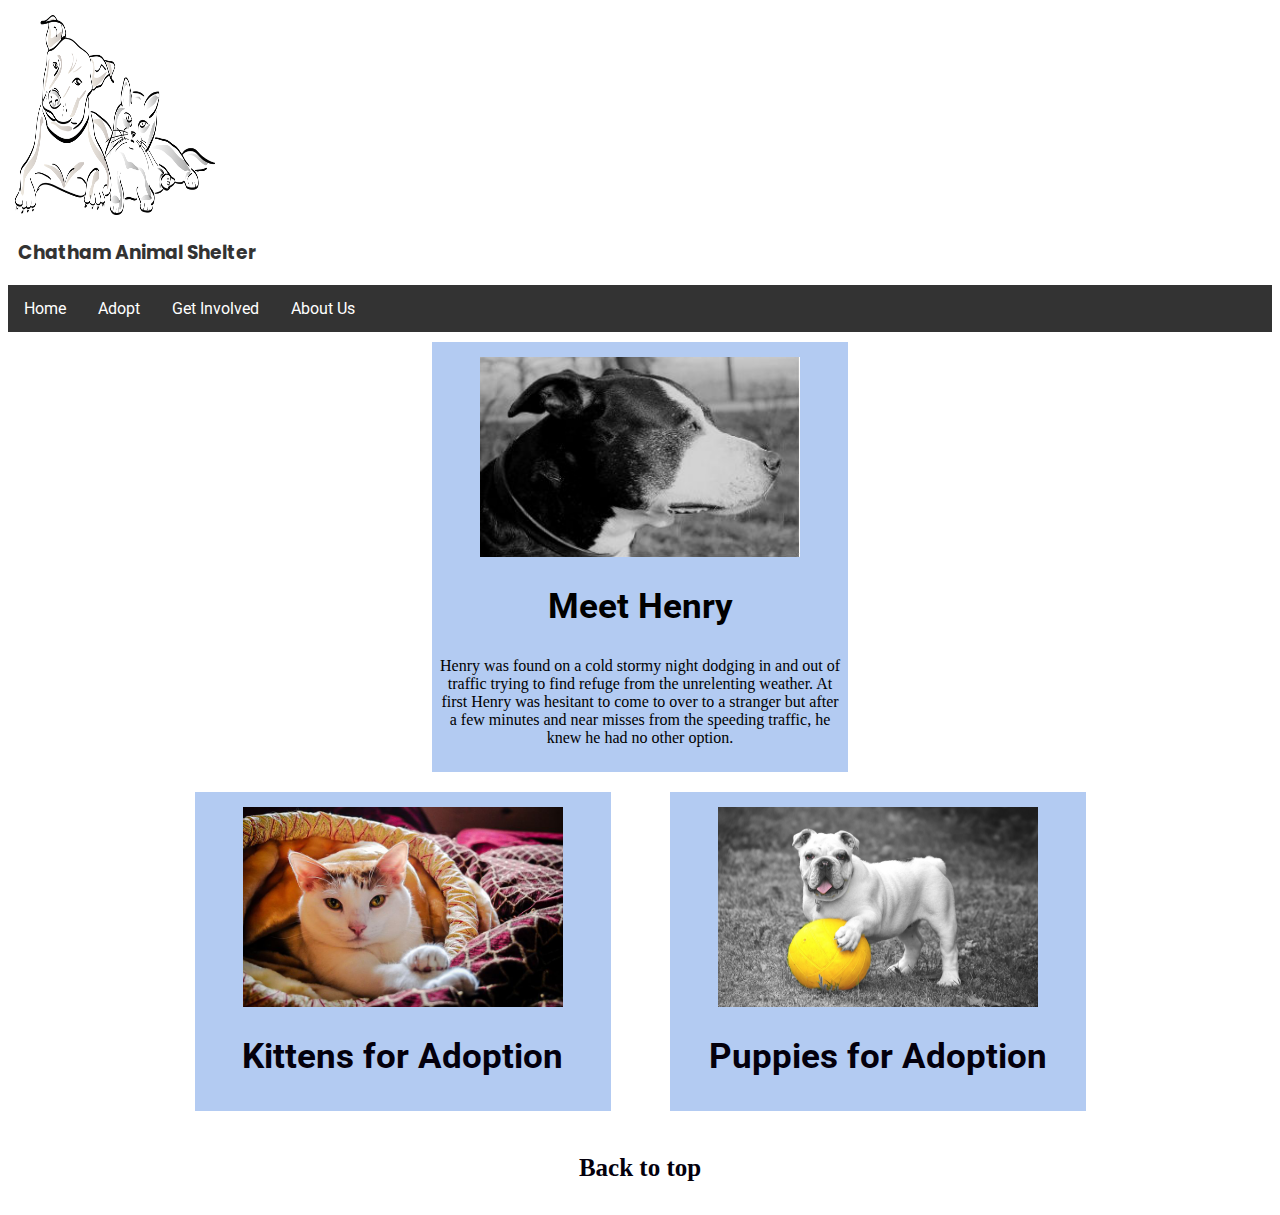
<file: index.html>
<!DOCTYPE html>
<html>
    <head>
        <link type="text/css" rel="stylesheet" href="css/style.css"/>
        <link href="https://fonts.googleapis.com/css?family=Poppins|Roboto|Roboto+Condensed" rel="stylesheet">
        <title>Home</title>
    </head>
    <body>
     <div class = "logo">
         <a href="index.html" style="text-decoration:none;">
      <img src="images/logo.png">
      <h3>Chatham Animal Shelter</h3>
        </a> </div>
        
        
<div class="navbar"></div>
<ul>
    <li><a href="index.html">Home</a></li> 
    <li class="dropdown">
    <a href="#kit">Adopt</a>
    <div class="dropdown-content">
      <a href="puppies.html">Dogs</a>
      <a href="kittens.html">Cats</a>
     </div>
 
  <li class="dropdown">
    <a href="getinvolved.html" class="dropbtn">Get Involved</a>
    <div class="dropdown-content">
    <a href="getinvolved.html#donateimage">Donate</a>
      <a href="getinvolved.html#volunteerimage">Volunteer</a>
     </div>
  <li class="dropdown">
    <a href="aboutus.html" class="dropbtn">About Us</a>
    <div class="dropdown-content">
      <a href="aboutus.html#location">Location</a>
      <a href="aboutus.html#hour">Hours</a>
   
    </div>
  </li>
</ul>
</div>


<!--main is a flexbox-->
<div class="container">
  <div class="flexcontainer">
    <div class="flexitem">
      <img class="imgrectangle" src = "images/sobstory.jpg">
      <p>
       <h2>Meet Henry</h2>      
        Henry was found on a cold stormy night dodging in and out of traffic trying to find refuge from the unrelenting weather. At first Henry was hesitant to come to over to a stranger but after a few minutes and near misses from the speeding traffic, he knew he had no other option.
      </p>
    </div>
    </div>
    </div>
    
    <!-- This is a seperate Flexbox -->
    
   <div class="container">
    <div class="flexcontainer">
      
      
      <div class="flexitem">
        <div id="kit">
          <a href="kittens.html">    
            <img src="images/featured_cat.jpg">
            <p>
            <h2>Kittens for Adoption</h2>  
            </p>
          </a>
        </div>
    </div> 

    

    
    
    <div class="flexitem">
        <a href = "puppies.html"> 
        <img src="images/featured_dog.jpg">
          <p>
        <h2>Puppies for Adoption</h2> 
        </p> 
          </a>
    </div>

  </div>
  </div> 
  <h4><a href="#top"> Back to top</a></h4> 
    </body>
</html>
</file>
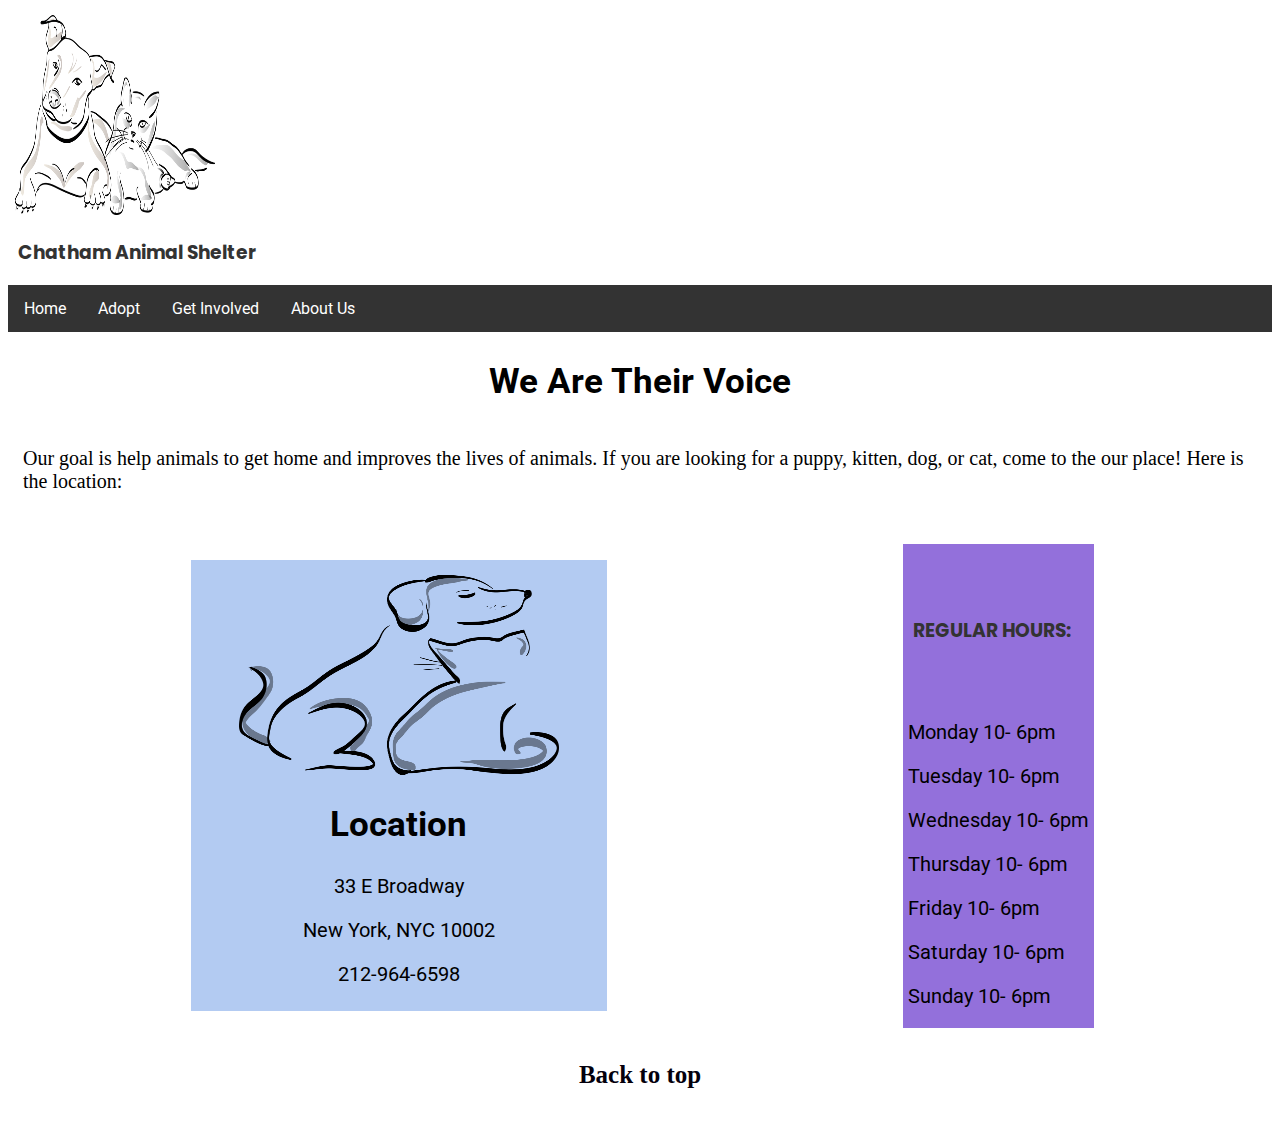
<file: aboutus.html>
<!DOCTYPE html>
<html>
 <head>
        <link type="text/css" rel="stylesheet" href="css/style.css"/>
        <link href="https://fonts.googleapis.com/css?family=Poppins|Roboto|Roboto+Condensed" rel="stylesheet">
        <title>About Us</title>
    </head>
    <body>
     <div class = "logo">
         <a href="index.html" style="text-decoration:none;">
      <img src="images/logo.png">
      <h3>Chatham Animal Shelter</h3>
        </a> </div>
        
        
        
        
<div class="navbar"></div>
<ul>
  <li><a href="index.html">Home</a></li> 
    <li class="dropdown">
    <a href="index.html#kit">Adopt</a>
    <div class="dropdown-content">
      <a href="puppies.html">Dogs</a>
      <a href="kittens.html">Cats</a>
     </div>
 
  <li class="dropdown">
    <a href="getinvolved.html" class="dropbtn">Get Involved</a>
    <div class="dropdown-content">
   <a href="getinvolved.html#donateimage">Donate</a>
      <a href="getinvolved.html#volunteerimage">Volunteer</a>
     </div>
    </li>
    
  <li class="dropdown">
    <a href="aboutus.html" class="dropbtn">About Us</a>
    <div class="dropdown-content">
      <a href="aboutus.html#loca
      ">Location</a>
      <a href="aboutus.html#hour">Hours</a>
  
    </div>
  </li>
</ul>
</div>

  
       <h2>We Are Their Voice</h2>
<div class="desc">Our goal is help animals to get home and improves
       the lives of animals. If you are looking for a puppy,
       kitten, dog, or cat, come to the our place! 
       Here is the location: </div>
 <br><br>    
 
 
<div class="flexcontainer"> 
<div class="flexitem">
      <img src="./images/dogandcat.png">
    <div id ="loca" class = "Location"></div> 
     <h2> Location </h2>
      <p> 
        33 E Broadway </p>
     
     <p>   New York, NYC 10002 </p>
       
     <p>  212-964-6598 </p>
      
</div>

<div class="flexitemhour"> <br><br><br>
    <!--  <img src="kitten1.jpg"> -->
    <div id = "hour" class = "REGULAR HOURS" ></div>
     <h3>REGULAR HOURS: </h3> <br> <br>
      <p> Monday 10- 6pm </p>
      <p> Tuesday 10- 6pm </p>
      <p> Wednesday 10- 6pm </p>
      <p> Thursday 10- 6pm </p>
      <p> Friday 10- 6pm </p>
      <p> Saturday 10- 6pm </p>
      <p> Sunday 10- 6pm </p>
  </div> </div>
       
 <h4><a href="#top"> Back to top</a></h4>      
    </body>
</html>
</file>
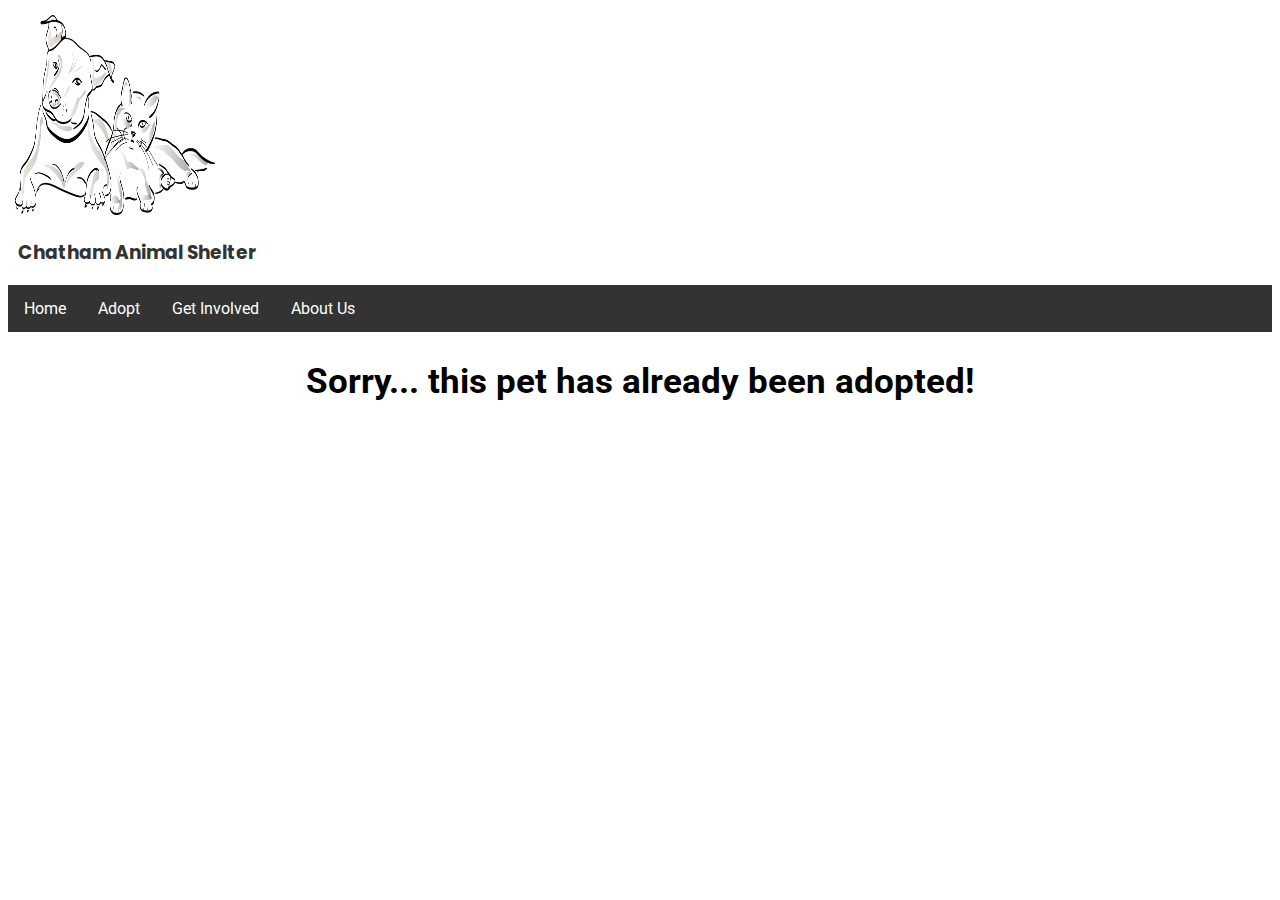
<file: adopted.html>
<!DOCTYPE html>
<html>
 <head>
        <link type="text/css" rel="stylesheet" href="css/style.css"/>
        <link href="https://fonts.googleapis.com/css?family=Poppins|Roboto|Roboto+Condensed" rel="stylesheet">
        <title>Adopted</title>
    </head>
    <body>
     <div class = "logo">
         <a href="index.html" style="text-decoration:none;">
      <img src="images/logo.png">
      <h3>Chatham Animal Shelter</h3>
        </a> </div>
        
        
        
<div class="navbar"></div>
        <ul>
    <li><a href="index.html">Home</a></li> 
    <li class="dropdown">
    <a href="index.html#kit">Adopt</a>
    <div class="dropdown-content">
      <a href="puppies.html">Dogs</a>
      <a href="kittens.html">Cats</a>
     </div>
 
  <li class="dropdown">
    <a href="getinvolved.html" class="dropbtn">Get Involved</a>
    <div class="dropdown-content">
  <a href="getinvolved.html#donateimage">Donate</a>
      <a href="getinvolved.html#volunteerimage">Volunteer</a>
     </div>
  <li class="dropdown">
    <a href="aboutus.html" class="dropbtn">About Us</a>
    <div class="dropdown-content">
      <a href="aboutus.html#location">Location</a>
      <a href="aboutus.html#hour">Hours</a>
   <!--   <a href="aboutus.html">Our story</a> -->
    </div>
  </li>
</ul>
</div>
        <body>
            <p>
               <h2>Sorry... this pet has already been adopted!</h2>  
           </p>
        </body>
</html>
</file>
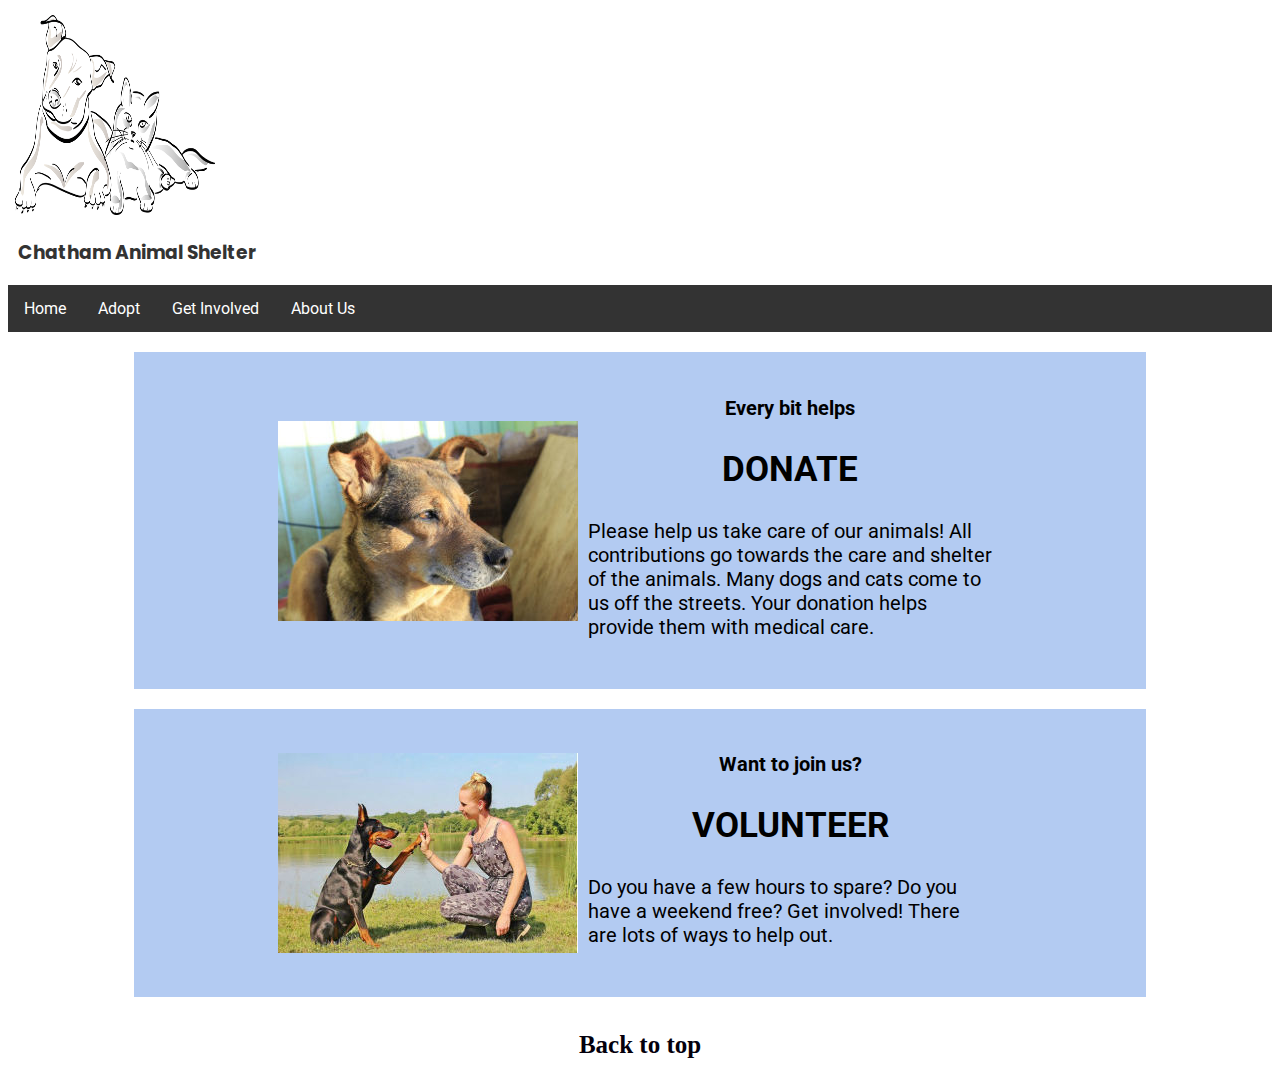
<file: getinvolved.html>
<!DOCTYPE html>
<html>
    <head>
        <link type="text/css" rel="stylesheet" href="css/style.css"/>
        <link href="https://fonts.googleapis.com/css?family=Poppins|Roboto|Roboto+Condensed" rel="stylesheet">
        <title>Get Involved</title>
    </head>
    <body>
     <div class = "logo">
         <a href="index.html" style="text-decoration:none;">
      <img src="images/logo.png">
      <h3>Chatham Animal Shelter</h3>
        </a> </div>
        
        
<div class="navbar"></div>
        <ul>
    <li><a href="index.html">Home</a></li> 
    <li class="dropdown">
    <a href="index.html#kit">Adopt</a>
    <div class="dropdown-content">
      <a href="puppies.html">Dogs</a>
      <a href="kittens.html">Cats</a>
     </div>
 
  <li class="dropdown">
    <a href="getinvolved.html" class="dropbtn">Get Involved</a>
    <div class="dropdown-content">
      <a href="getinvolved.html#donateimage">Donate</a>
      <a href="getinvolved.html#volunteerimage">Volunteer</a>
     </div>
  <li class="dropdown">
    <a href="aboutus.html" class="dropbtn">About Us</a>
    <div class="dropdown-content">
      <a href="aboutus.html#location">Location</a>
      <a href="aboutus.html#hour">Hours</a>
   <!--   <a href="aboutus.html">Our story</a> -->
    </div>
  </li>
</ul>
</div>


<div class="main">
    
<div class="flexcontainer_getinvolved">
      <div class="flexphoto_getinvolved"><div id="donateimage"></div></div>
        <div class="flextext_getinvolved">
            <h1>Every bit helps</h1>
            <h2>DONATE</h2>
      <p>Please help us take care of our animals! All contributions go towards the care and shelter of the animals. Many dogs and cats come to us off the streets. Your donation helps provide them with medical care.</p>
    </div>
    </div>

      <div class="flexcontainer_getinvolved">
        <div class="flexphoto_getinvolved"><div id="volunteerimage"></div></div>
        <div class="flextext_getinvolved">
            <h1>Want to join us?</h1>
            <h2>VOLUNTEER</h2>
            <p>Do you have a few hours to spare? Do you have a weekend free? Get involved! There are lots of ways to help out.</p>
        </div>  
    </div>  
  
    
    
    
</div> 

 <h4><a href="#top"> Back to top</a></h4>   
 
</body>
</html>
</file>
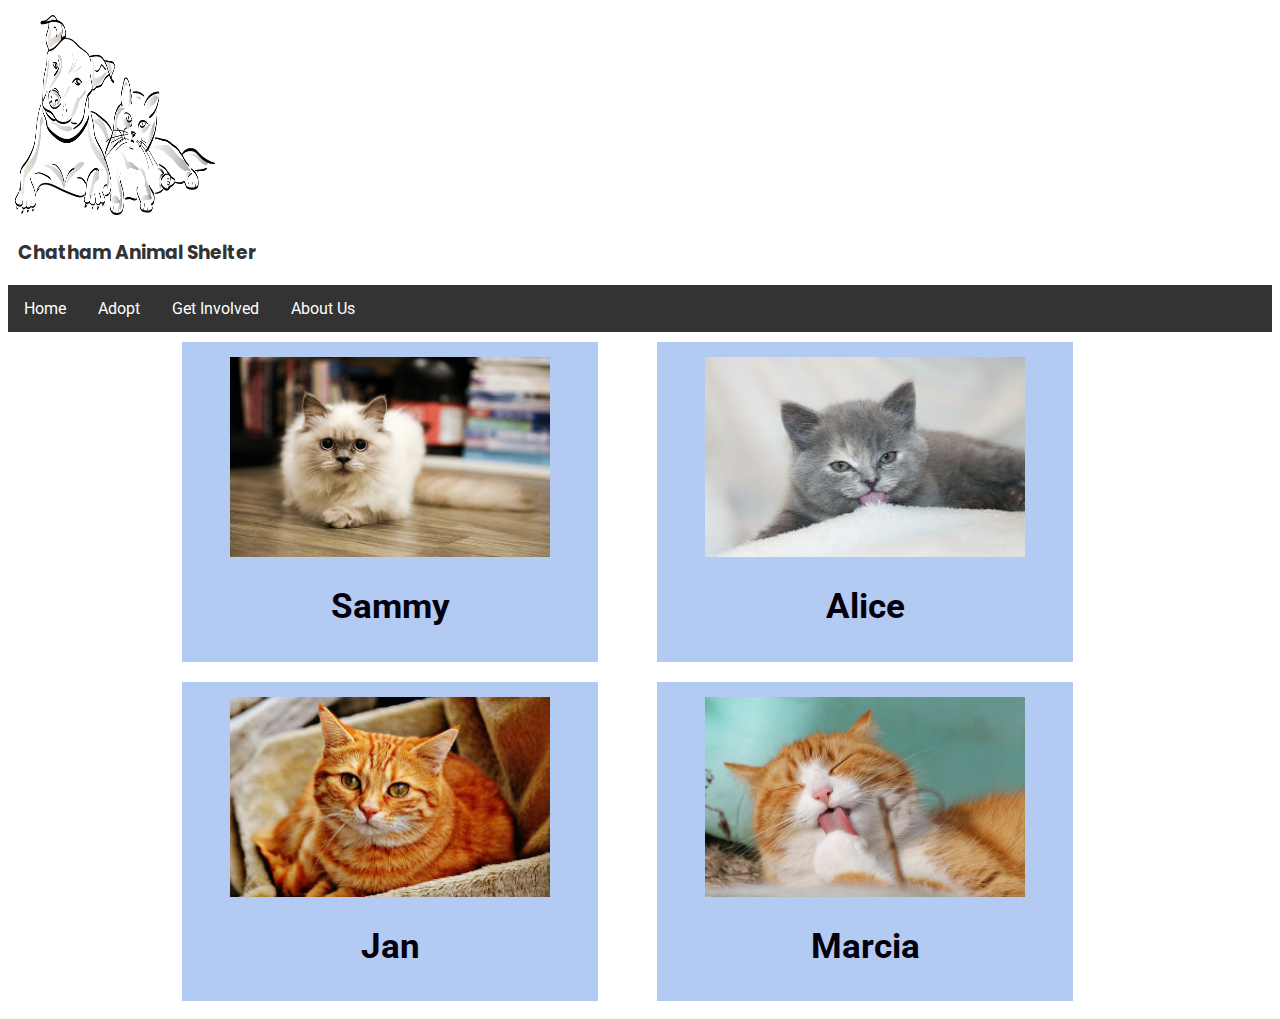
<file: kittens.html>
<!DOCTYPE html>
<html>
    
    
     <head>
        <link type="text/css" rel="stylesheet" href="css/style.css"/>
        <link href="https://fonts.googleapis.com/css?family=Poppins|Roboto|Roboto+Condensed" rel="stylesheet">
        <title>Kittens</title>
    </head>
    <body>
     <div class = "logo">
         <a href="index.html" style="text-decoration:none;">
      <img src="images/logo.png">
      <h3>Chatham Animal Shelter</h3>
        </a> </div>
        
        
        
<div class="navbar"></div>
        <ul>
    <li><a href="index.html">Home</a></li> 
    <li class="dropdown">
    <a href="index.html#kit">Adopt</a>
    <div class="dropdown-content">
      <a href="puppies.html">Dogs</a>
      <a href="kittens.html">Cats</a>
     </div>
 
  <li class="dropdown">
    <a href="getinvolved.html" class="dropbtn">Get Involved</a>
    <div class="dropdown-content">
      <a href="getinvolved.html#donateimage">Donate</a>
      <a href="getinvolved.html#volunteerimage">Volunteer</a>
     </div>
  <li class="dropdown">
    <a href="aboutus.html" class="dropbtn">About Us</a>
    <div class="dropdown-content">
      <a href="aboutus.html#location">Location</a>
      <a href="aboutus.html#hour">Hours</a>
   <!--   <a href="aboutus.html">Our story</a> -->
    </div>
  </li>
</ul>
</div>


        <body>

    
    
            <div class="container">
            <div class="flexcontainer">  
            <div class="flexitem">
            <a href = "adopted.html">    
            <img class="profile" src="images/kitten1.jpg"/>
            <p>
               <h2>Sammy</h2>  
           </p>
                </div>
            <div class="flexitem">
            <a href = "adopted.html">    
            <img class ="profile" src="images/kitten2.jpg"/>
            <p>
               <h2>Alice</h2>
           </p>  
                </div>
              <div class="flexitem">
            <a href = "adopted.html">    
            <img class ="profile" src="images/kitten3.jpg"/>
            <p>
               <h2>Jan</h2>  
           </p>  
                </div>
            <div class="flexitem">
            <a href = "adopted.html">    
            <img class ="profile" src="images/kitten4.jpg"/>
            <p>
               <h2>Marcia</h2>  
           </p>
    </div>
    
    
    
    
        </body>
    </head>
</html>
</file>
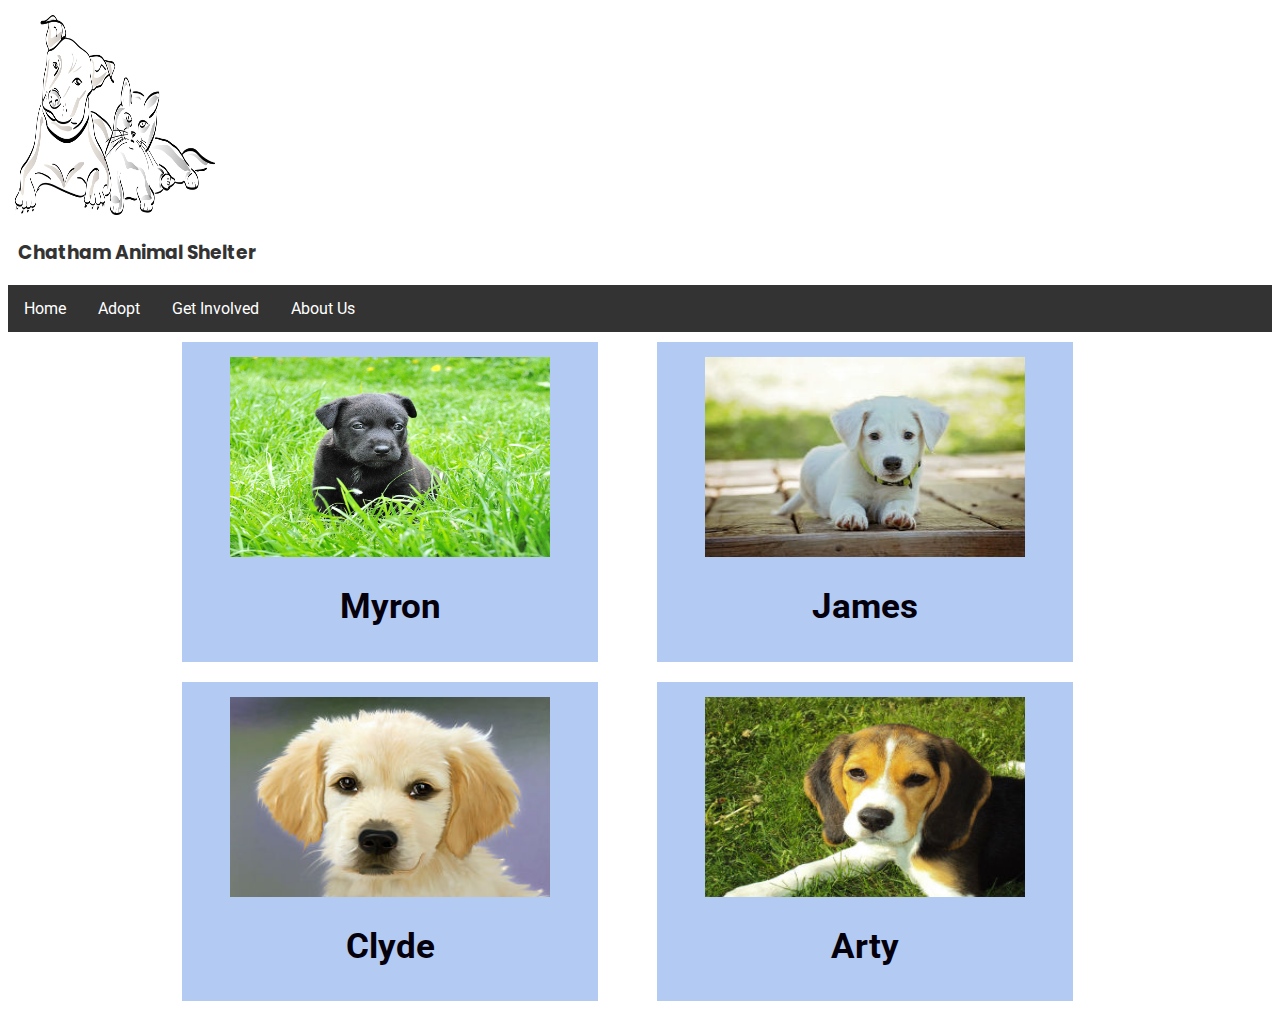
<file: puppies.html>
<!DOCTYPE html>
<html>
 <head>
        <link type="text/css" rel="stylesheet" href="css/style.css"/>
        <link href="https://fonts.googleapis.com/css?family=Poppins|Roboto|Roboto+Condensed" rel="stylesheet">
        <title>Puppies</title>
    </head>
    <body>
     <div class = "logo">
         <a href="index.html" style="text-decoration:none;">
      <img src="images/logo.png">
      <h3>Chatham Animal Shelter</h3>
        </a> </div>
        
        
        
<div class="navbar"></div>
        <ul>
    <li><a href="index.html">Home</a></li> 
    <li class="dropdown">
    <a href="index.html#kit">Adopt</a>
    <div class="dropdown-content">
      <a href="puppies.html">Dogs</a>
      <a href="kittens.html">Cats</a>
     </div>
 
  <li class="dropdown">
    <a href="getinvolved.html" class="dropbtn">Get Involved</a>
    <div class="dropdown-content">
  <a href="getinvolved.html#donateimage">Donate</a>
      <a href="getinvolved.html#volunteerimage">Volunteer</a>
     </div>
  <li class="dropdown">
    <a href="aboutus.html" class="dropbtn">About Us</a>
    <div class="dropdown-content">
      <a href="aboutus.html#location">Location</a>
      <a href="aboutus.html#hour">Hours</a>
   <!--   <a href="aboutus.html">Our story</a> -->
    </div>
  </li>
</ul>
</div>
        <body>
    
           <div class="container">
            <div class="flexcontainer">
            <div class="flexitem">
            <a href = "adopted.html">    
            <img src="images/puppy1.jpg"/>
            <p>
               <h2>Myron</h2>  
           </p>
                </div>
            <div class="flexitem">
            <a href = "adopted.html">    
            <img src="images/puppy2.jpg"/>
            <p>
               <h2>James</h2>  
           </p> 
                </div>
              <div class="flexitem">
            <a href = "adopted.html">    
            <img src="images/puppy3.jpg"/>
            <p>
               <h2>Clyde</h2>  
           </p>  
                </div>
            <div class="flexitem">
            <a href = "adopted.html">    
            <img src="images/puppy4.jpg"/>
            <p>
               <h2>Arty</h2>  
           </p> 
           </div>
        </body>
    </head>
</html>
</file>
<file: css/style.css>
ul {
    list-style-type: none;
    margin: 0;
    padding: 0;
    overflow: hidden;
    background-color: #333;
    font-family:'Roboto', sans-serif;
}

li {
    float: left;
}

li a, .dropbtn {
    display: inline-block;
    color: white;
    text-align: center;
    padding: 14px 16px;
    text-decoration: none;
}

li a:hover, .dropdown:hover .dropbtn {
    background-color: #f4424b;
}

li.dropdown {
    display: inline-block;
}

.dropdown-content {
    display: none;
    position: absolute;
    background-color: #f9f9f9;
    min-width: 160px;
    box-shadow: 0px 8px 16px 0px rgba(0,0,0,0.2);
    z-index: 1;
}

.dropdown-content a {
    color: black;
    padding: 12px 16px;
    text-decoration: none;
    display: block;
    text-align: left;
}

.dropdown-content a:hover {background-color: #f1f1f1}

.dropdown:hover .dropdown-content {
    display: block;
}

.logo img {
  height: 200px;
  width: 200px;    
  display
  float: left;
  margin-left: 7px;
  margin-top: 7px;
}

.container { /* MR start here */
  margin: auto;
  max-width: 1000px;
  min-height: 300px;
}             /* MR end here */



.flexcontainer {
  display: flex;
  justify-content: space-around; /* Leshita add this part*/
  width: 95%; /* MR start here */
  margin:auto;
  align-items: center;
  flex-wrap: wrap; /* MR end here */

}

.flexitem {
    background-color: #b3cbf2;
    width: 400px;
    text-align: center; /* MR start here */
    padding: 5px 8px;
    margin: 10px 5px;
    color: black; /* MR end here */
} 
 /* Leshita add this part for the address*/
 
.flexitemhour { 
 background-color:  mediumpurple;} 
 /* Leshita add this part for the address*/ 

.flexcontainer p {padding: 0px 5px;}
/* Leshita add this part */

.flexcontainer img {
  width:80%;
display: block;
  margin: 0 auto;
  padding-top:10px;
}  /* Leshita add this part for the address*/

div.desc {
    padding: 15px; font-size: 20px;
} /* Leshita add this part for the address*/


.flexitemsmall { 
  width: 60px;
  background-color: #ed5e66;
} /* Leshita add this part for the address*/



/*beginning of get involved*/
.main {
    display: flex;
    flex-wrap:wrap;
    justify-content: space-around;
}

.flexcontainer_getinvolved {
  display: flex;
  justify-content: center;
    flex-wrap: wrap;
  width: 80%;
    padding-bottom: 30px;
    padding-top: 30px;
    align-items: center;
    background-color: #b3cbf2;
    margin-top: 20px;
  
}

.flextext_getinvolved { 
  background-color: #b3cbf2;
    width: 40%;
    height: auto;
    flex-wrap: wrap;
    padding-left: 10px;
    padding-right: 10px;
}


.flexphoto_getinvolved {
    flex-wrap: wrap;
    padding: 10px 0px;
    background-color: #b3cbf2;

}

#donateimage {
    height: 200px;
    width: 300px;
    background-image: url("../images/donate_small.jpg");
    margin: auto;
    
}

#volunteerimage {
    height: 200px;
    width: 300px;
    background-image: url("../images/volunteer_small.jpg");
    margin: auto;
    
}
#featuretext{
    height: 20px;
    width 20px;
    background-color: #b79be8;
    

}

/*end of get involved*/


/*this is for fonts*/
h1 {
    font-family:'Roboto', sans-serif;
    font-size: 20px;
    text-align: center;
}

h2{
    font-family: 'Roboto', sans-serif;
    font-size: 35px;
    text-align: center;
}

h3{
    font-family: 'Poppins', sans-serif;
    text-decoration: none;
    color: #333;
    padding-left: 10px;
    
}
h4 {text-align:center; font-size: 25px;}



p {
    font-family: 'Roboto', sans-serif;
    font-size: 20px;
}

/*end fonts*/

a {
  text-decoration: none;
  color: #04000c;    
}

img {
    width: 200px;
    height: 200px;
}

.profile {
    width: 200px;
    height: 200px;
}





    width: 200px;
    height: 200px;
}

.profile {
    width: 200px;
    height: 200px;
}





    width: 200px;
    height: 200px;
}

.profile {
    width: 200px;
    height: 200px;
}





    width: 200px;
    height: 200px;
}

.profile {
    width: 200px;
    height: 200px;
}





    width: 200px;
    height: 200px;
}

.profile {
    width: 200px;
    height: 200px;
}
</file>
